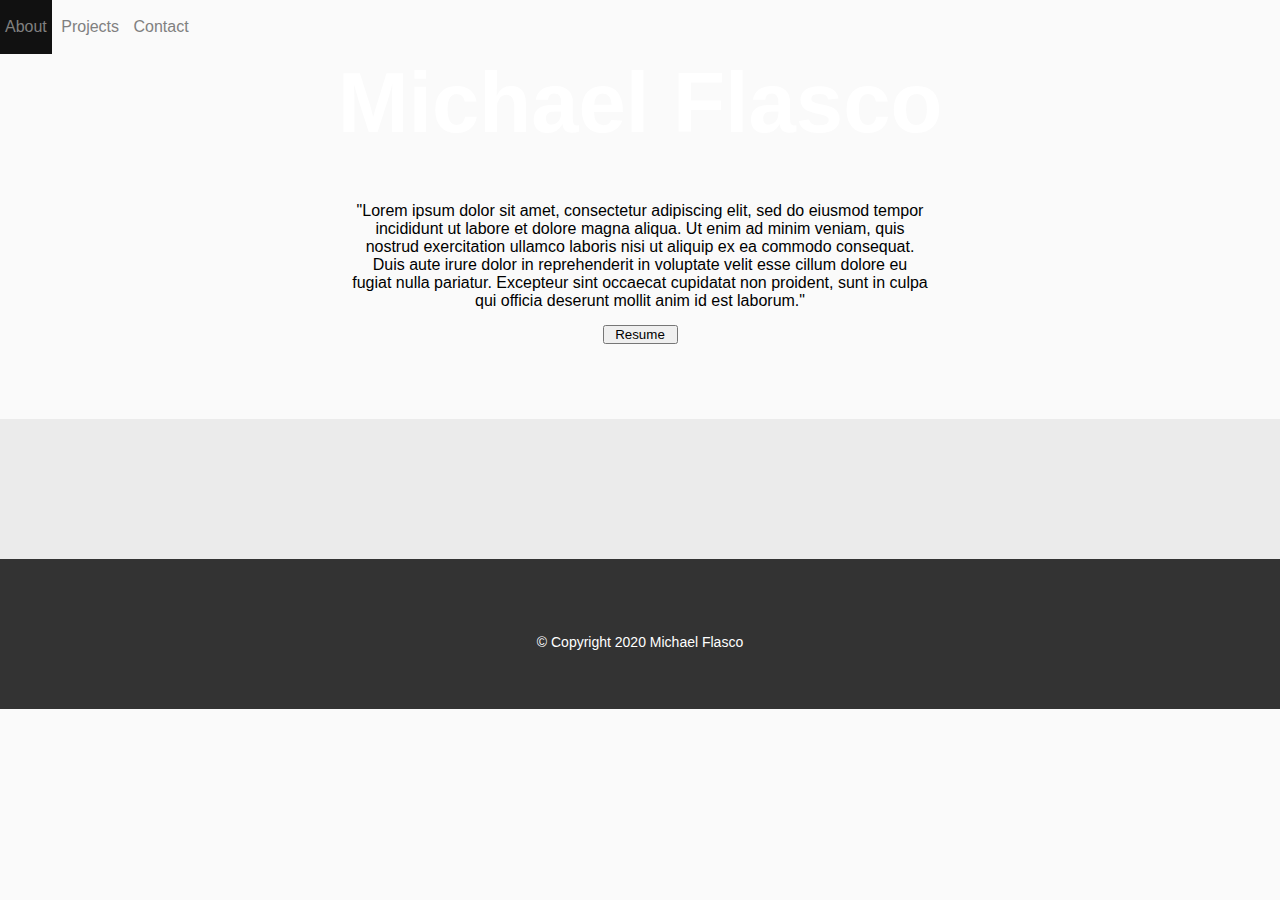
<file: index.html>
<!DOCTYPE html>
<html>
<head>
	<meta name="viewport" content="width=device-width initial-scale=1.0">
	<link rel="stylesheet" type="text/css" href="assets/css/style.css">
	<title>Portfolio - Home</title>
</head>
<body>
			
			<header>

				<nav>
					<ul>
						<!-- <li id="home"><a href="index.html">Home</a></li> -->
						<li id="nav-item"><a href="about.html">About</a></li>
						<li><a href="work.html">Projects</a></li>
						<li><a href="contact.html">Contact</a></li>
					</ul>
				</nav>
				<div id="cover-photo"><h1 id="page-title">Michael Flasco</h1></div>	
			</header>
			
			<main>
				
				<p class="about">"Lorem ipsum dolor sit amet, consectetur adipiscing elit, sed do eiusmod tempor incididunt ut labore et dolore magna aliqua. Ut enim ad minim veniam, quis nostrud exercitation ullamco laboris nisi ut aliquip ex ea commodo consequat. Duis aute irure dolor in reprehenderit in voluptate velit esse cillum dolore eu fugiat nulla pariatur. Excepteur sint occaecat cupidatat non proident, sunt in culpa qui officia deserunt mollit anim id est laborum."</p>
				<button id="resume">Resume</button>
			</main>
		</div>
		<div id="foot">
			
		</div>
		<footer id="footer">
			<p>&#169; Copyright 2020 Michael Flasco</p>
			
		</footer>

		<script src="assets/Javascript/app.js" type="text/javascript"></script>
</body>
</html>
</file>
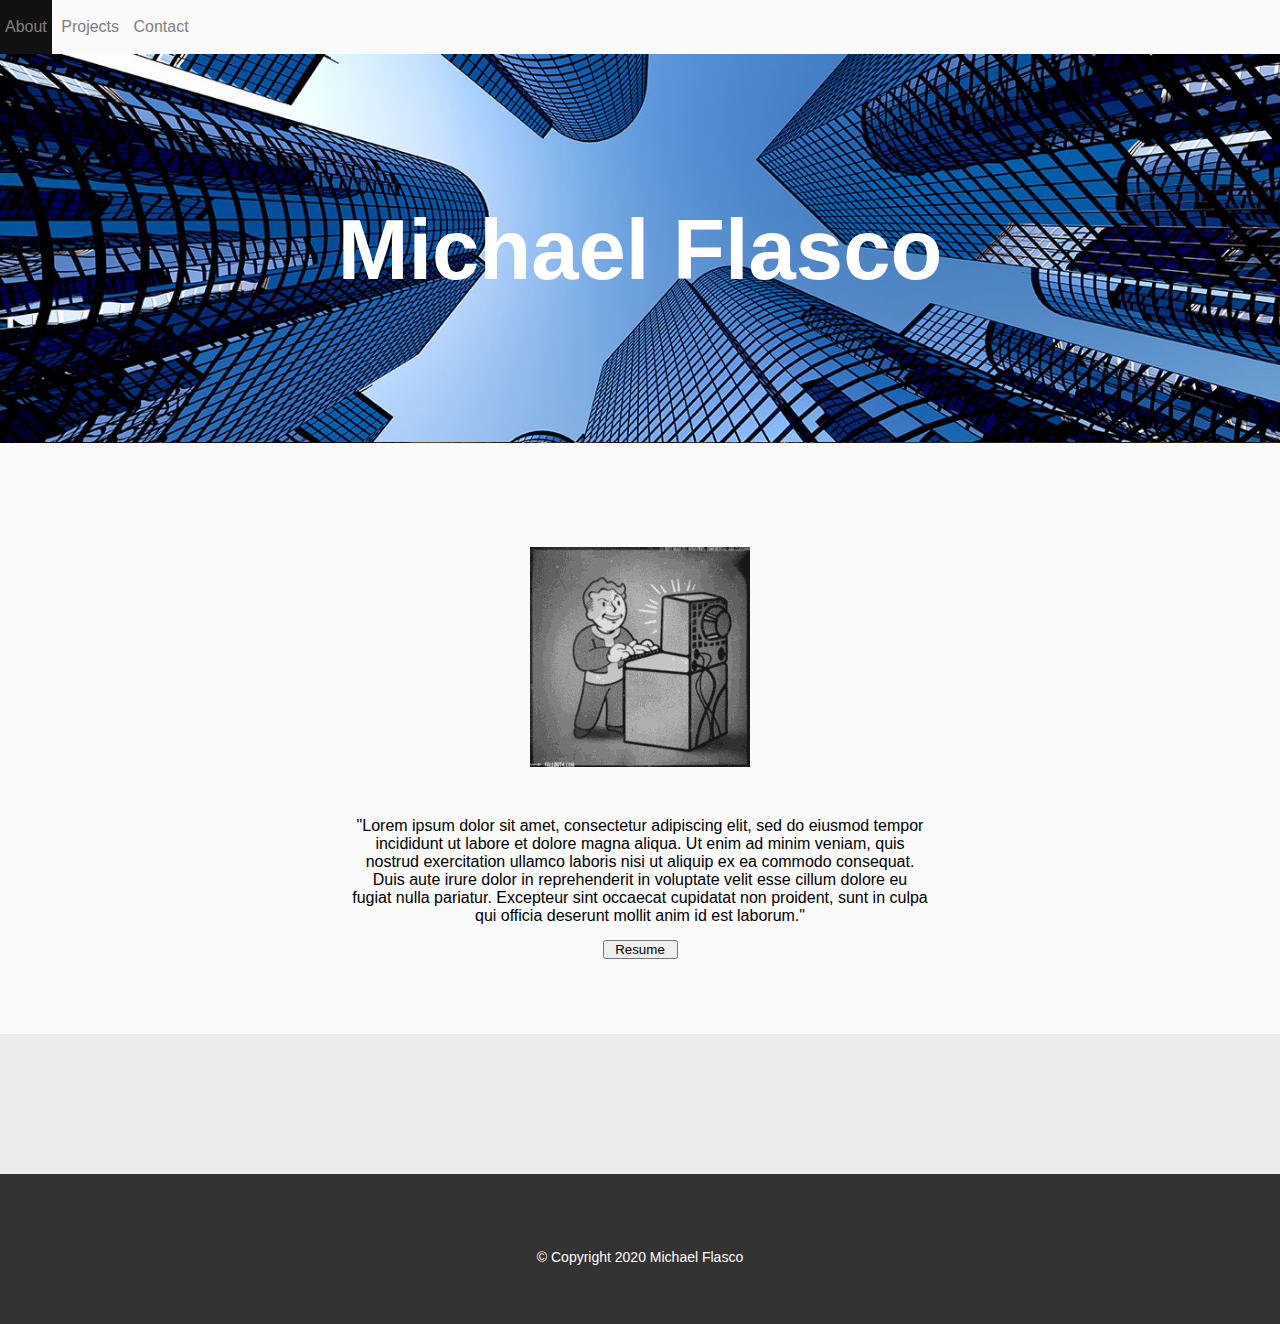
<file: about.html>
<!DOCTYPE html>
<html>
<head>
	<meta name="viewport" content="width=device-width initial-scale=1.0">
	<link href="https://fonts.googleapis.com/css2?family=Piazzolla&display=swap" rel="stylesheet">
	<link rel="stylesheet" type="text/css" href="assets/css/style.css">
	<title>Portfolio - Home</title>
</head>
<body>
	<div id="wrapper">
		<header>

			<nav>
				<ul>
					<!-- <li id="home"><a href="index.html">Home</a></li> -->
					<li id="nav-item"><a href="about.html">About</a></li>
					<li><a href="work.html">Projects</a></li>
					<li><a href="contact.html">Contact</a></li>
				</ul>
			</nav>
			<div class="container">
				<img src="assets/images/pic.jpg" id="cover-photo">
				 <div class="centered"><h1 id="page-title">Michael Flasco</h1></div>
					
			</div>
		</header>
		
		<main>
		
			<img class="pic" src="assets/images/tenor.gif">
			<p class="about">"Lorem ipsum dolor sit amet, consectetur adipiscing elit, sed do eiusmod tempor incididunt ut labore et dolore magna aliqua. Ut enim ad minim veniam, quis nostrud exercitation ullamco laboris nisi ut aliquip ex ea commodo consequat. Duis aute irure dolor in reprehenderit in voluptate velit esse cillum dolore eu fugiat nulla pariatur. Excepteur sint occaecat cupidatat non proident, sunt in culpa qui officia deserunt mollit anim id est laborum."</p>
			<button>Resume</button>
		</main>
	</div>
	<div id="foot">
		<!-- <a href=""><img id="github" src="assets/images/github.png"></a> -->
	</div>
	<footer id="footer">
		<p>&#169; Copyright 2020 Michael Flasco</p>
	</footer>
</body>
</html>
</file>
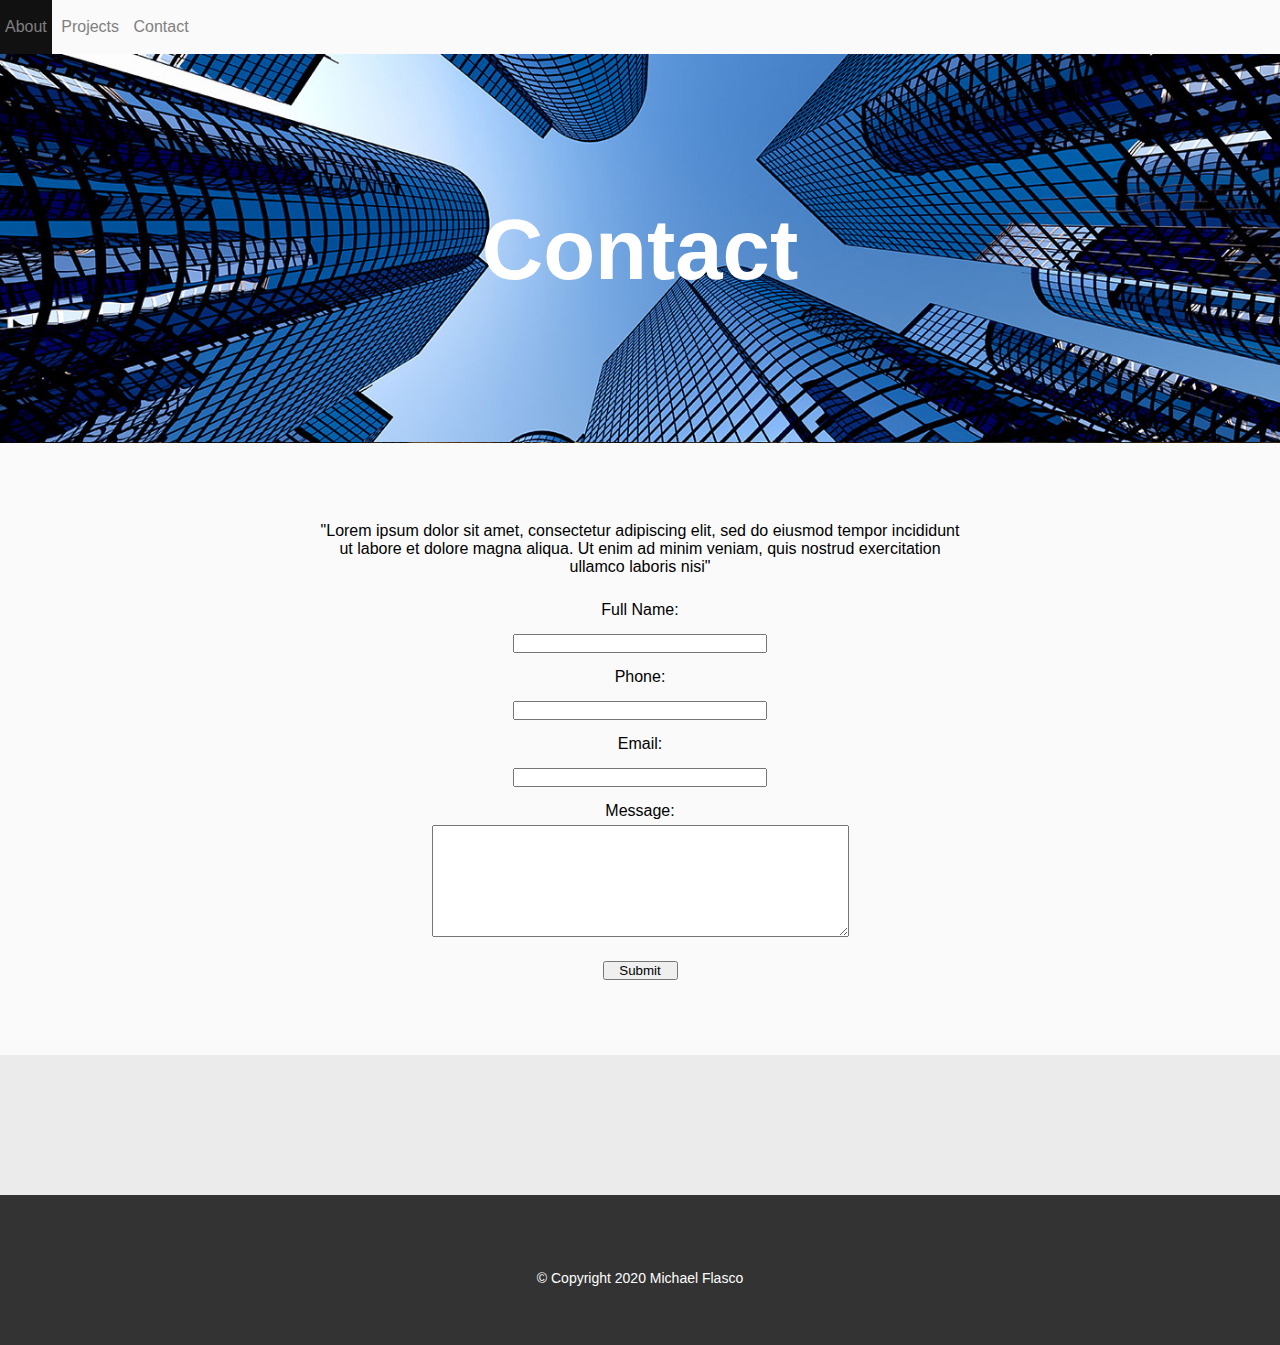
<file: contact.html>
<!DOCTYPE html>
<html>
<head>
	<meta name="viewport" content="width=device-width initial-scale=1.0">
	<link href="https://fonts.googleapis.com/css2?family=Piazzolla&display=swap" rel="stylesheet">
	<link rel="stylesheet" type="text/css" href="assets/css/style.css">
	<title>Portfolio - Contact</title>
</head>
<body>
	<div id="wrapper">
		<header>

			<nav>
				<ul>
					<!-- <li id="home"><a href="index.html">Home</a></li> -->
					<li id="nav-item"><a href="about.html">About</a></li>
					<li><a href="work.html">Projects</a></li>
					<li><a href="contact.html">Contact</a></li>
				</ul>
				
			</nav>
			<div class="container">
				<img src="assets/images/pic.jpg" id="cover-photo">
				 <div class="centered"><h1 id="page-title">Contact</h1></div>
					
			</div>

		</header>
			
		<main>
			
			<p class="about-project">"Lorem ipsum dolor sit amet, consectetur adipiscing elit, sed do eiusmod tempor incididunt ut labore et dolore magna aliqua. Ut enim ad minim veniam, quis nostrud exercitation ullamco laboris nisi"</p>
			<form>
				<label for="fname">Full Name:</label><br>
				<input type="text" id="fname" name="fname"><br>
				<label for="phone">Phone:</label><br>
				<input type="text" id="phone" name="phone"><br>
				<label for="email">Email:</label><br>
				<input type="text" id="email" name="email"><br>
				<label for="message">Message:</label><br>
				<textarea rows="4" cols="50" id="message"></textarea><br>
				<button>Submit</button>
			</form>
		</main>
		<div id="foot">
			<!-- <a href=""><img id="github" src="assets/images/github.png"></a> -->
		</div>
		<footer id="footer">
			<p>&#169; Copyright 2020 Michael Flasco</p>
		</footer>
	</div>
</body>
</html>
</file>
<file: assets/css/style.css>
* {
	margin: 0;
	padding: 0;
}

html, body{
	background-color: #fafafa;
	font-family: 'Commissioner', sans-serif;
	height: 100%;
	width: 100%
}


/* Header */

ul {
	width: 100%;
	background-color: grey;
	list-style-type: none;
	margin: 0;
	padding: 0;
	overflow: hidden;

	background-color: #fafafa;
}

li {
	display: inline-block;	
}

li a{
	display: block;
	color: grey;
	text-align: center;
	padding: 18px 5px;
	text-decoration: none;
}

li a:hover{
	background-color: #111;
}

#home{
	
}

#nav-item{
	
}

#page-title{
	font-size: 85px;
	color:white;
	
}



/* Home */
#wrapper{}

#cover-photo{

	width: 100%;
	
	
}

.container {
  position: relative;
  text-align: center;
  color: white;
}

.centered {
  position: absolute;
  top: 50%;
  left: 50%;
  transform: translate(-50%, -50%);
}

main{
	padding-top: 50px;
	
	margin: 0 auto;
	
}

h1{
	text-align: center;
}

.about{
	width: 45%;
	margin: 0 auto;
	text-align: center;

}

.pic{
	margin: 50px auto;	
	display: block;
}



/* Projects */

.placeholder{
	display: inline-block;
	margin: 25px 50px;
}

.projects{
	text-align: center;
}

.images{
	width:350px;
	height:200px;
	
}
figure{
	text-align: center;
}

/* Contact */

form{
	text-align: center;
}

form input{
	margin: 15px;
	width: 250px;
}

form textarea{
	margin:5px;
	padding:25px 0;
}

button{
	margin: 15px auto 75px;
	width:75px;	
	text-align: center;
	display: block;
}

.about-project{
	width:650px;
	margin: 25px auto;
	text-align: center; 
}

/* Database */

.db-image{
	width: 250px;
	height: 150px;
	float: left;
}


	
	
/* Footer */

#foot{
	background-color: #ebebeb;
		
	height: 140px;
}

#footer {
 	background-color: #333;
	position: relative;
  	bottom: 0;
  	width: 100%;
  	height: 150px;
  	font-size: 14px;
	color: white;
  	text-align: center;
}

footer p{
	padding-top: 75px;
}

#github{
	width:60px;
	height: 60px;
	margin:35px 500px;

}

@media only screen and (max-width: 600px) {

  body {
   
  }

  li {
  	display: block;	
  	margin:0;
  	padding: 0;


  }


  #page-title{
  	margin: 0 auto;
  	font-size: 35px;	

  }
  img{
  	margin: 0;
  	width: 25%;
  }

  .about-project{
  	width: 50%;
  	margin: 25px auto;	
  }

  textarea{
  	width: 75%;
  }

 /* #cover-photo{
  	display: none;	

  }*/

  .placeholder{
  	margin: 0 auto;
  	display: block;	 
  }

  .images{
  	width: 150px;
  	height: 100px;
  }	

  h3{
  	margin-bottom: 25px;
  }
  .pic{
  	width: 150px;
  	hieght:150px;
  }

  main{
  	margin: 0;
  	padding: 0;
  	  }
}
</file>
